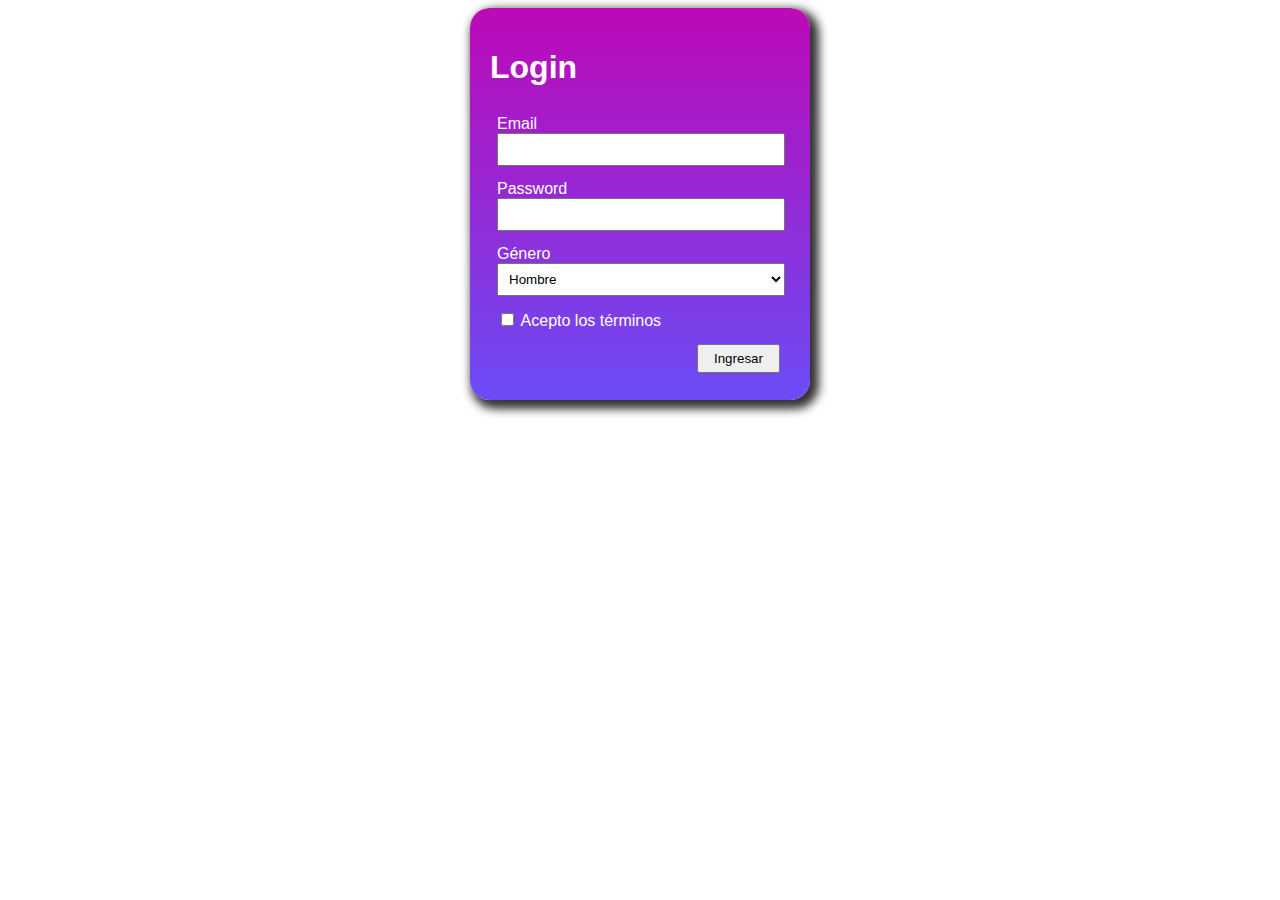
<file: ejercicio2-html-y-css/index.html>
<!DOCTYPE html>
<html lang="en">
<head>
    <meta charset="UTF-8">
    <meta http-equiv="X-UA-Compatible" content="IE=edge">
    <meta name="viewport" content="width=device-width, initial-scale=1.0">
    <title>Login</title>
    <link rel="stylesheet" href="styles.css">
</head>
<body>
    <div class="containerform">
        <h1>Login</h1>
        <form autocomplete="off">
            <div>
                <label for="email">Email</label><br>
                <input type="email" id="email" name="email" required> 
            </div>
            <div>
                <label for="password">Password</label><br>
                <input type="password" id="password" name="password" required>
            </div>
            <div>
                <label for="genero">Género</label><br>
                <select name="genero" id="genero" required>
                    <option selected="true" value="Hombre">Hombre</option>
                    <option value="Mujer">Mujer</option>
                    <option value="Otro">Otro</option>
                </select>
            </div>
            <div>
                <input type="checkbox" id="terminos">
                <label for="terminos"> Acepto los términos</label>
            </div>
            <div>
                <input type="submit" value="Ingresar">
            </div>  
            
        </form>
    </div>
</body>
</html>
</file>
<file: ejercicio2-html-y-css/styles.css>
html{
    height: 100%;
}
.containerform{
    width: 300px;
    padding: 20px;
    border-radius: 20px;
    margin: 0 auto;
    color: white;
    background: linear-gradient(#bd09b7,#6b4cf5);
    box-shadow: 5px 5px 10px 4px #333333;
    font-family: Arial, Helvetica, sans-serif;
}
.containerform div {
    width: 100%;
    padding: 7px;
}

.containerform div input{
    width: 90%;
    padding: 7px;
}
.containerform div select {
    width: 96%;
    padding: 7px;
}

.containerform div input[type="checkbox"]{
    width: auto;
}
.containerform div input[type="submit"]{
    width: auto;
    cursor: pointer;
    padding: 5px 15px;
    margin-left: 200px;
}

@media (min-width: ){
    .containerform{
        width: 500px;
        padding: 20px;
        border-radius: 20px;
        margin: 0 auto;
        color: white;
        background: linear-gradient(#bd09b7,#6b4cf5);
        box-shadow: 5px 5px 10px 4px #333333;
        font-family: Arial, Helvetica, sans-serif;
    }
    .containerform div {
        width: 300px;
        padding: 7px;
    }
    
    .containerform div input{
        width: 90%;
        padding: 7px;
    }
    .containerform div select {
        width: 96%;
        padding: 7px;
    }
    
    .containerform div input[type="checkbox"]{
        width: auto;
    }
    .containerform div input[type="submit"]{
        width: auto;
        cursor: pointer;
        padding: 5px 15px;
        margin-left: 200px;
    }
}
</file>
